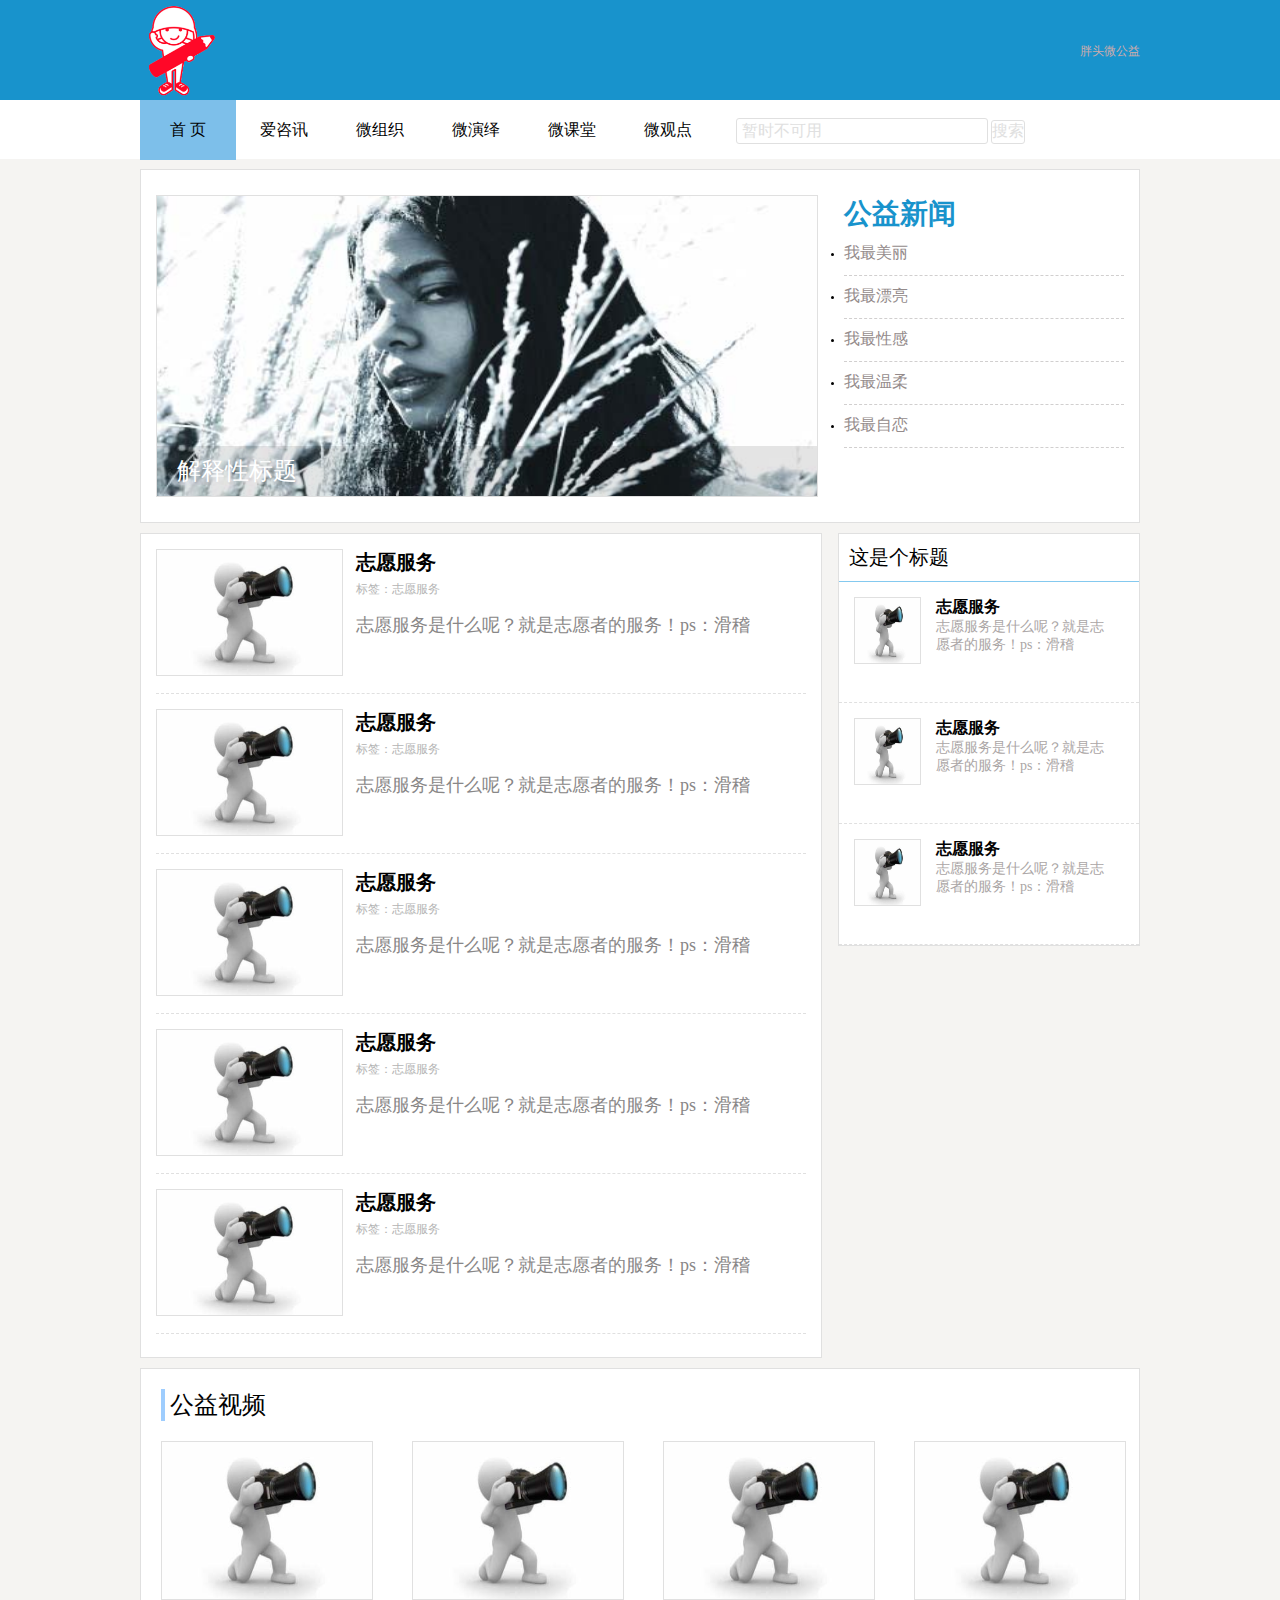
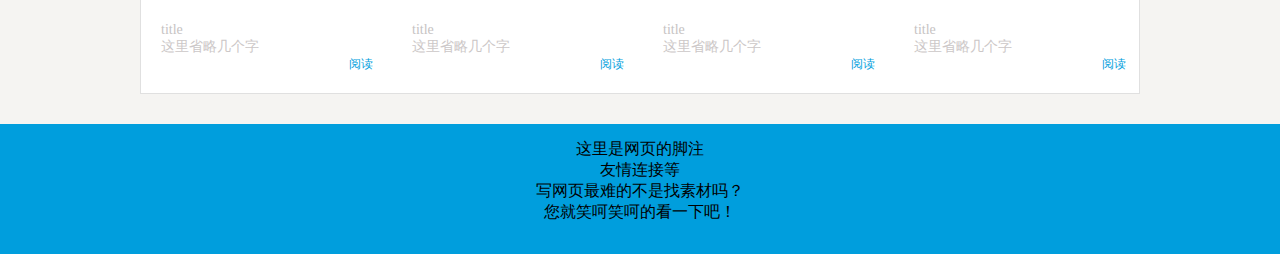
<file: 萤火虫/index.html>
<!DOCTYPE html>
<html lang="en">
<head>
	<meta charset="UTF-8" />
	<title>微公益</title>
	<link rel="stylesheet" href="css/style.css"/>
</head>
<body>
	<div id="head">
		<div class="head-wrap">
			<a href="#" title="关注公益logo" class="logo-a"><img src="img/logo.png"></a>
			<a href="#">胖头微公益</a>
		</div>
	</div>
	<header>
		<div class="header-wrap"  class="clearfix">
			<ul>
				<a href="index.html"><li  class="check">首 页</li></a>
				<a href="aizixun.html"><li>爱咨讯</li></a>
				<a href="weizuzhi.html"><li>微组织</li></a>
				<a href="weiyanyi.html"><li>微演绎</li></a>
				<a href="weiketang.html"><li>微课堂</li></a>
				<a href="weiguandian.html"><li>微观点</li></a>
			</ul>
			<form class="clearfix">
				<input type="text" name="search" id="search" placeholder="暂时不可用">
				<button class="search">搜索</button>
			</form>
		</div>
	</header>
	<main>
		<div class="main-one clearfix">
			<div class="one-left">
				<img src="img/1.jpg">
				<span>解释性标题</span>
			</div>
			<div class="one-right">
				<h2>公益新闻</h2>
				<ul>
					<li><a href="#">我最美丽</a></li>
					<li><a href="#">我最漂亮</a></li>
					<li><a href="#">我最性感</a></li>
					<li><a href="#">我最温柔</a></li>
					<li><a href="#">我最自恋</a></li>
				</ul>
			</div>
		</div>
		<div class="main-two clearfix">
			<div class="main-left">
				<ul>
					<li>
						<img  class="left-left" src="img/2.jpg">
						<div class="left-right">
							<h3><a href="">志愿服务</a></h3>
							<span>标签：志愿服务</span>
							<p>志愿服务是什么呢？就是志愿者的服务！ps：滑稽</p>
						</div>
					</li>
					<li>
						<img  class="left-left" src="img/2.jpg">
						<div class="left-right">
							<h3><a href="">志愿服务</a></h3>
							<span>标签：志愿服务</span>
							<p>志愿服务是什么呢？就是志愿者的服务！ps：滑稽</p>
						</div>
					</li>
					<li>
						<img  class="left-left" src="img/2.jpg">
						<div class="left-right">
							<h3><a href="">志愿服务</a></h3>
							<span>标签：志愿服务</span>
							<p>志愿服务是什么呢？就是志愿者的服务！ps：滑稽</p>
						</div>
					</li>
					<li>
						<img  class="left-left" src="img/2.jpg">
						<div class="left-right">
							<h3><a href="">志愿服务</a></h3>
							<span>标签：志愿服务</span>
							<p>志愿服务是什么呢？就是志愿者的服务！ps：滑稽</p>
						</div>
					</li>
					<li>
						<img  class="left-left" src="img/2.jpg">
						<div class="left-right">
							<h3><a href="">志愿服务</a></h3>
							<span>标签：志愿服务</span>
							<p>志愿服务是什么呢？就是志愿者的服务！ps：滑稽</p>
						</div>
					</li>
				</ul>
			</div>
			<div class="main-right">
				<h3>这是个标题</h3>
				<ul>
					<li>
						<img src="img/2.jpg" class="right-left">
						<div class="right-right">
							<h3><a href="">志愿服务</a></h3>
							<p>志愿服务是什么呢？就是志愿者的服务！ps：滑稽</p>
						</div>
					</li>
					<li>
						<img src="img/2.jpg" class="right-left">
						<div class="right-right">
							<h3><a href="">志愿服务</a></h3>
							<p>志愿服务是什么呢？就是志愿者的服务！ps：滑稽</p>
						</div>
					</li>
					<li>
						<img src="img/2.jpg" class="right-left">
						<div class="right-right">
							<h3><a href="">志愿服务</a></h3>
							<p>志愿服务是什么呢？就是志愿者的服务！ps：滑稽</p>
						</div>
					</li>
				</ul>
			</div>
		</div>
		<div class="main-three clearfix">
			<h2>公益视频</h2>
			<ul>
				<li>
					<img src="img/2.jpg" alt="" />
					<h4><a href="">title</a></h4>
					<p>这里省略几个字</p>
					<a href="" class="read-a">阅读</a>
				</li>
				<li>
					<img src="img/2.jpg" alt="" />
					<h4><a href="">title</a></h4>
					<p>这里省略几个字</p>
					<a href="" class="read-a">阅读</a>
				</li>
				<li>
					<img src="img/2.jpg" alt="" />
					<h4><a href="">title</a></h4>
					<p>这里省略几个字</p>
					<a href="" class="read-a">阅读</a>
				</li>
				<li>
					<img src="img/2.jpg" alt="" />
					<h4><a href="">title</a></h4>
					<p>这里省略几个字</p>
					<a href="" class="read-a">阅读</a>
				</li>
			</ul>
		</div>
	</main>
	<footer>
		<p>这里是网页的脚注</p>
		<p>友情连接等</p>
		<p>写网页最难的不是找素材吗？</p>
		<p>您就笑呵笑呵的看一下吧！</p>
	</footer>
</body>
</html>
</file>
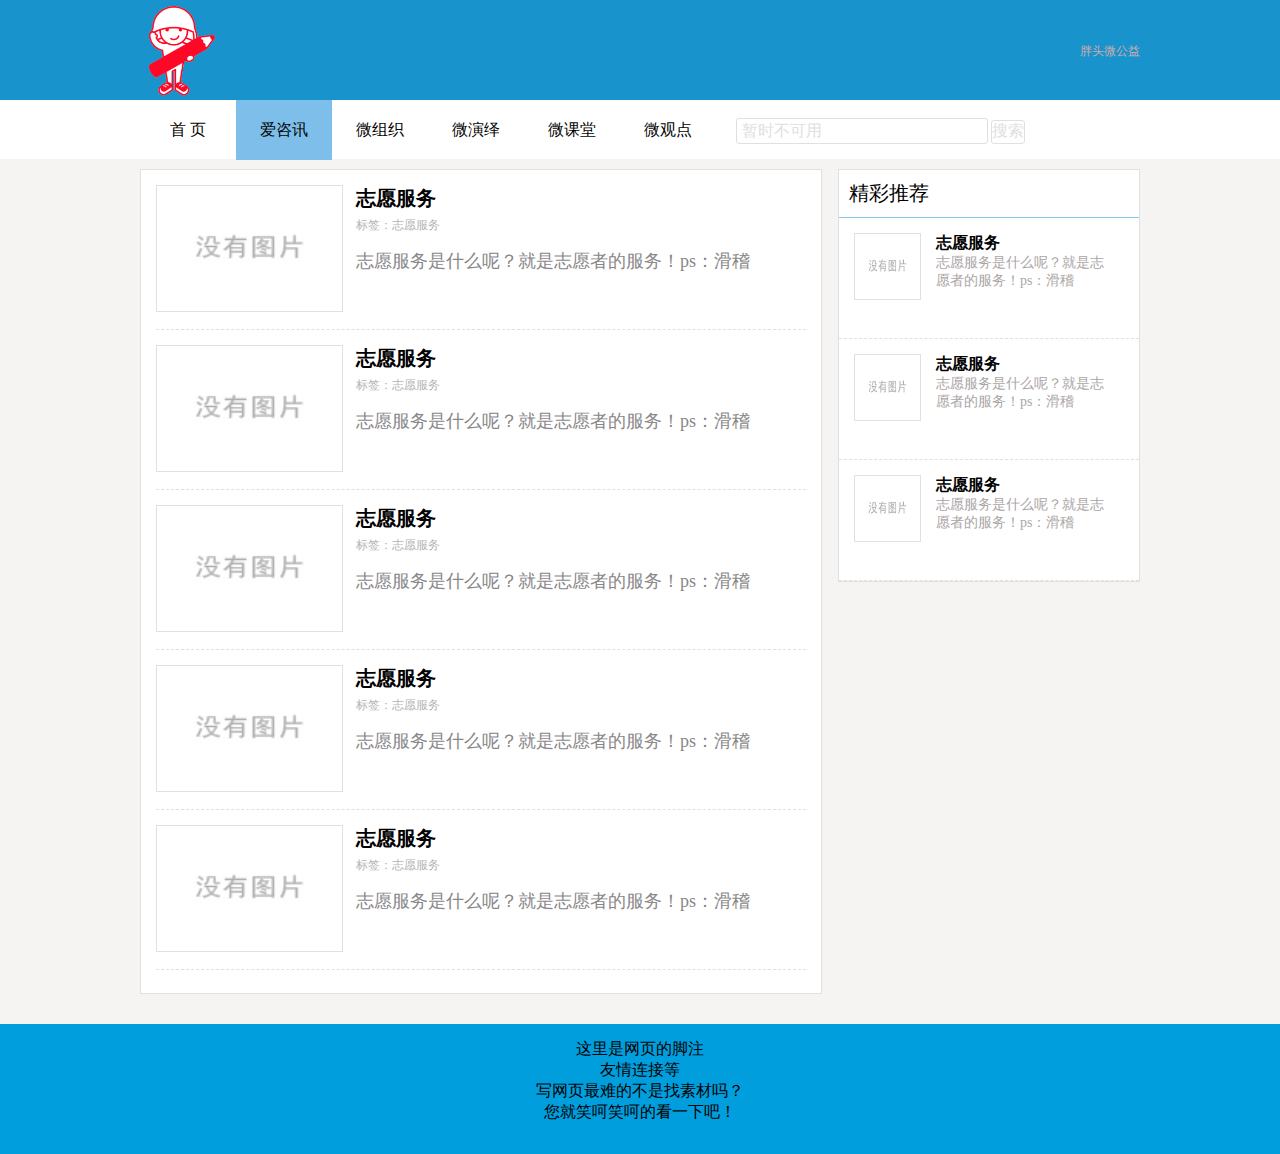
<file: 萤火虫/aizixun.html>
<!DOCTYPE html>
<html lang="en">
<head>
	<meta charset="UTF-8" />
	<title>爱咨讯</title>
	<link rel="stylesheet" href="css/style.css"/>
</head>
<body>
	<div id="head">
		<div class="head-wrap">
			<a href="#" title="关注公益logo" class="logo-a"><img src="img/logo.png"></a>
			<a href="#">胖头微公益</a>
		</div>
	</div>
	<header>
		<div class="header-wrap"  class="clearfix">
			<ul>
				<a href="index.html"><li>首 页</li></a>
				<a href="aizixun.html"><li class="check">爱咨讯</li></a>
				<a href="weizuzhi.html"><li>微组织</li></a>
				<a href="weiyanyi.html"><li>微演绎</li></a>
				<a href="weiketang.html"><li>微课堂</li></a>
				<a href="weiguandian.html"><li>微观点</li></a>
			</ul>
			<form class="clearfix">
				<input type="text" name="search" id="search" placeholder="暂时不可用">
				<button class="search">搜索</button>
			</form>
		</div>
	</header>
	<main>
		<div class="main-two clearfix">
			<div class="main-left">
				<ul>
					<li>
						<img  class="left-left" src="img/Nophoto.jpg">
						<div class="left-right">
							<h3><a href="">志愿服务</a></h3>
							<span>标签：志愿服务</span>
							<p>志愿服务是什么呢？就是志愿者的服务！ps：滑稽</p>
						</div>
					</li>
					<li>
						<img  class="left-left" src="img/Nophoto.jpg">
						<div class="left-right">
							<h3><a href="">志愿服务</a></h3>
							<span>标签：志愿服务</span>
							<p>志愿服务是什么呢？就是志愿者的服务！ps：滑稽</p>
						</div>
					</li>
					<li>
						<img  class="left-left" src="img/Nophoto.jpg">
						<div class="left-right">
							<h3><a href="">志愿服务</a></h3>
							<span>标签：志愿服务</span>
							<p>志愿服务是什么呢？就是志愿者的服务！ps：滑稽</p>
						</div>
					</li>
					<li>
						<img  class="left-left" src="img/Nophoto.jpg">
						<div class="left-right">
							<h3><a href="">志愿服务</a></h3>
							<span>标签：志愿服务</span>
							<p>志愿服务是什么呢？就是志愿者的服务！ps：滑稽</p>
						</div>
					</li>
					<li>
						<img  class="left-left" src="img/Nophoto.jpg">
						<div class="left-right">
							<h3><a href="">志愿服务</a></h3>
							<span>标签：志愿服务</span>
							<p>志愿服务是什么呢？就是志愿者的服务！ps：滑稽</p>
						</div>
					</li>
				</ul>
			</div>
			<div class="main-right">
				<h3>精彩推荐</h3>
				<ul>
					<li>
						<img src="img/Nophoto.jpg" class="right-left">
						<div class="right-right">
							<h3><a href="">志愿服务</a></h3>
							<p>志愿服务是什么呢？就是志愿者的服务！ps：滑稽</p>
						</div>
					</li>
					<li>
						<img src="img/Nophoto.jpg" class="right-left">
						<div class="right-right">
							<h3><a href="">志愿服务</a></h3>
							<p>志愿服务是什么呢？就是志愿者的服务！ps：滑稽</p>
						</div>
					</li>
					<li>
						<img src="img/Nophoto.jpg" class="right-left">
						<div class="right-right">
							<h3><a href="">志愿服务</a></h3>
							<p>志愿服务是什么呢？就是志愿者的服务！ps：滑稽</p>
						</div>
					</li>
				</ul>
			</div>
		</div>
	</main>
	<footer>
		<p>这里是网页的脚注</p>
		<p>友情连接等</p>
		<p>写网页最难的不是找素材吗？</p>
		<p>您就笑呵笑呵的看一下吧！</p>
	</footer>
</body>
</html>
</file>
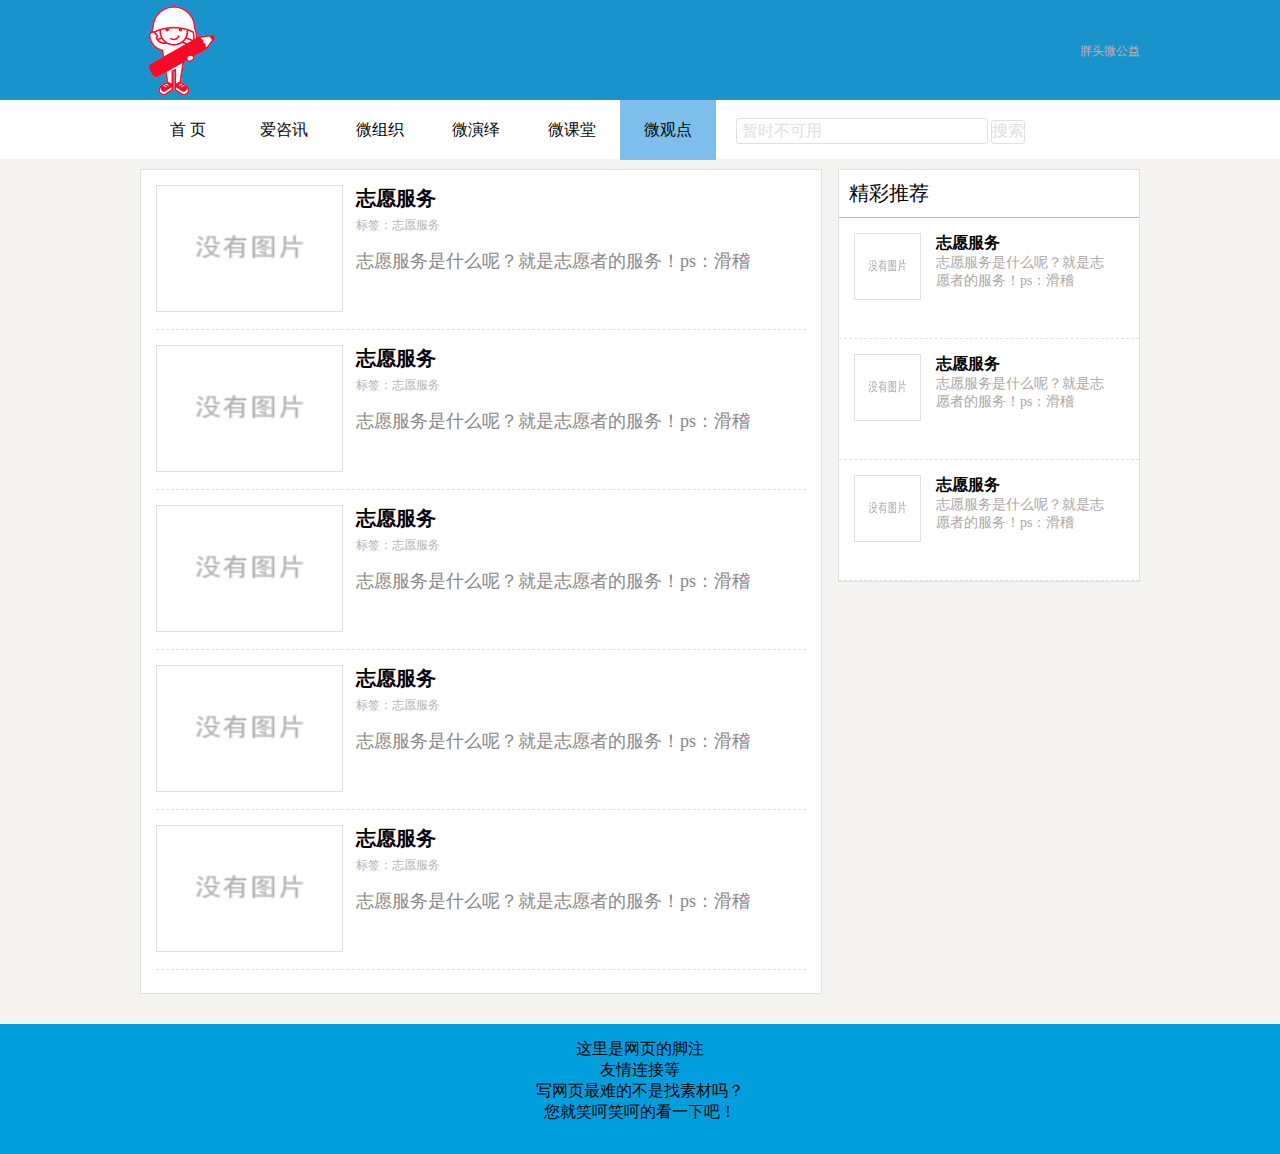
<file: 萤火虫/weiguandian.html>
<!DOCTYPE html>
<html lang="en">
<head>
	<meta charset="UTF-8" />
	<title>微观点</title>
	<link rel="stylesheet" href="css/style.css"/>
</head>
<body>
	<div id="head">
		<div class="head-wrap">
			<a href="#" title="关注公益logo" class="logo-a"><img src="img/logo.png"></a>
			<a href="#">胖头微公益</a>
		</div>
	</div>
	<header>
		<div class="header-wrap"  class="clearfix">
			<ul>
				<a href="index.html"><li>首 页</li></a>
				<a href="aizixun.html"><li>爱咨讯</li></a>
				<a href="weizuzhi.html"><li>微组织</li></a>
				<a href="weiyanyi.html"><li>微演绎</li></a>
				<a href="weiketang.html"><li>微课堂</li></a>
				<a href="weiguandian.html"><li  class="check">微观点</li></a>
			</ul>
			<form class="clearfix">
				<input type="text" name="search" id="search" placeholder="暂时不可用">
				<button class="search">搜索</button>
			</form>
		</div>
	</header>
	<main>
		<div class="main-two clearfix">
			<div class="main-left">
				<ul>
					<li>
						<img  class="left-left" src="img/Nophoto.jpg">
						<div class="left-right">
							<h3><a href="">志愿服务</a></h3>
							<span>标签：志愿服务</span>
							<p>志愿服务是什么呢？就是志愿者的服务！ps：滑稽</p>
						</div>
					</li>
					<li>
						<img  class="left-left" src="img/Nophoto.jpg">
						<div class="left-right">
							<h3><a href="">志愿服务</a></h3>
							<span>标签：志愿服务</span>
							<p>志愿服务是什么呢？就是志愿者的服务！ps：滑稽</p>
						</div>
					</li>
					<li>
						<img  class="left-left" src="img/Nophoto.jpg">
						<div class="left-right">
							<h3><a href="">志愿服务</a></h3>
							<span>标签：志愿服务</span>
							<p>志愿服务是什么呢？就是志愿者的服务！ps：滑稽</p>
						</div>
					</li>
					<li>
						<img  class="left-left" src="img/Nophoto.jpg">
						<div class="left-right">
							<h3><a href="">志愿服务</a></h3>
							<span>标签：志愿服务</span>
							<p>志愿服务是什么呢？就是志愿者的服务！ps：滑稽</p>
						</div>
					</li>
					<li>
						<img  class="left-left" src="img/Nophoto.jpg">
						<div class="left-right">
							<h3><a href="">志愿服务</a></h3>
							<span>标签：志愿服务</span>
							<p>志愿服务是什么呢？就是志愿者的服务！ps：滑稽</p>
						</div>
					</li>
				</ul>
			</div>
			<div class="main-right">
				<h3>精彩推荐</h3>
				<ul>
					<li>
						<img src="img/Nophoto.jpg" class="right-left">
						<div class="right-right">
							<h3><a href="">志愿服务</a></h3>
							<p>志愿服务是什么呢？就是志愿者的服务！ps：滑稽</p>
						</div>
					</li>
					<li>
						<img src="img/Nophoto.jpg" class="right-left">
						<div class="right-right">
							<h3><a href="">志愿服务</a></h3>
							<p>志愿服务是什么呢？就是志愿者的服务！ps：滑稽</p>
						</div>
					</li>
					<li>
						<img src="img/Nophoto.jpg" class="right-left">
						<div class="right-right">
							<h3><a href="">志愿服务</a></h3>
							<p>志愿服务是什么呢？就是志愿者的服务！ps：滑稽</p>
						</div>
					</li>
				</ul>
			</div>
		</div>
	</main>
	<footer>
		<p>这里是网页的脚注</p>
		<p>友情连接等</p>
		<p>写网页最难的不是找素材吗？</p>
		<p>您就笑呵笑呵的看一下吧！</p>
	</footer>
</body>
</html>
</file>
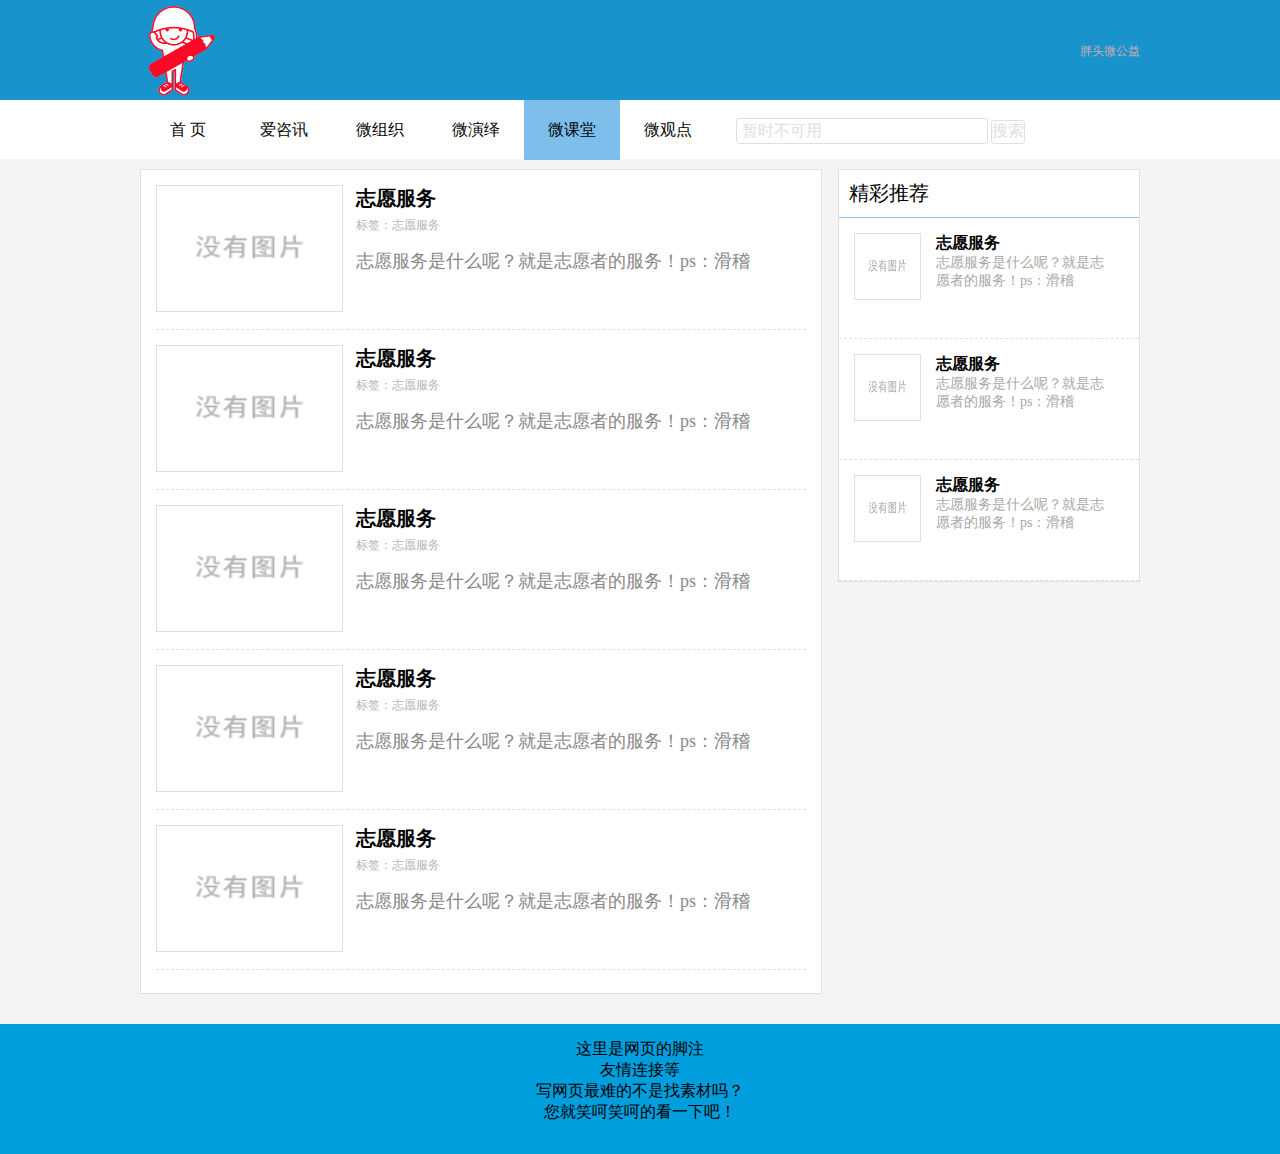
<file: 萤火虫/weiketang.html>
<!DOCTYPE html>
<html lang="en">
<head>
	<meta charset="UTF-8" />
	<title>微课堂</title>
	<link rel="stylesheet" href="css/style.css"/>
</head>
<body>
	<div id="head">
		<div class="head-wrap">
			<a href="#" title="关注公益logo" class="logo-a"><img src="img/logo.png"></a>
			<a href="#">胖头微公益</a>
		</div>
	</div>
	<header>
		<div class="header-wrap"  class="clearfix">
			<ul>
				<a href="index.html"><li>首 页</li></a>
				<a href="aizixun.html"><li>爱咨讯</li></a>
				<a href="weizuzhi.html"><li>微组织</li></a>
				<a href="weiyanyi.html"><li>微演绎</li></a>
				<a href="weiketang.html"><li class="check">微课堂</li></a>
				<a href="weiguandian.html"><li>微观点</li></a>
			</ul>
			<form class="clearfix">
				<input type="text" name="search" id="search" placeholder="暂时不可用">
				<button class="search">搜索</button>
			</form>
		</div>
	</header>
	<main>
		<div class="main-two clearfix">
			<div class="main-left">
				<ul>
					<li>
						<img  class="left-left" src="img/Nophoto.jpg">
						<div class="left-right">
							<h3><a href="">志愿服务</a></h3>
							<span>标签：志愿服务</span>
							<p>志愿服务是什么呢？就是志愿者的服务！ps：滑稽</p>
						</div>
					</li>
					<li>
						<img  class="left-left" src="img/Nophoto.jpg">
						<div class="left-right">
							<h3><a href="">志愿服务</a></h3>
							<span>标签：志愿服务</span>
							<p>志愿服务是什么呢？就是志愿者的服务！ps：滑稽</p>
						</div>
					</li>
					<li>
						<img  class="left-left" src="img/Nophoto.jpg">
						<div class="left-right">
							<h3><a href="">志愿服务</a></h3>
							<span>标签：志愿服务</span>
							<p>志愿服务是什么呢？就是志愿者的服务！ps：滑稽</p>
						</div>
					</li>
					<li>
						<img  class="left-left" src="img/Nophoto.jpg">
						<div class="left-right">
							<h3><a href="">志愿服务</a></h3>
							<span>标签：志愿服务</span>
							<p>志愿服务是什么呢？就是志愿者的服务！ps：滑稽</p>
						</div>
					</li>
					<li>
						<img  class="left-left" src="img/Nophoto.jpg">
						<div class="left-right">
							<h3><a href="">志愿服务</a></h3>
							<span>标签：志愿服务</span>
							<p>志愿服务是什么呢？就是志愿者的服务！ps：滑稽</p>
						</div>
					</li>
				</ul>
			</div>
			<div class="main-right">
				<h3>精彩推荐</h3>
				<ul>
					<li>
						<img src="img/Nophoto.jpg" class="right-left">
						<div class="right-right">
							<h3><a href="">志愿服务</a></h3>
							<p>志愿服务是什么呢？就是志愿者的服务！ps：滑稽</p>
						</div>
					</li>
					<li>
						<img src="img/Nophoto.jpg" class="right-left">
						<div class="right-right">
							<h3><a href="">志愿服务</a></h3>
							<p>志愿服务是什么呢？就是志愿者的服务！ps：滑稽</p>
						</div>
					</li>
					<li>
						<img src="img/Nophoto.jpg" class="right-left">
						<div class="right-right">
							<h3><a href="">志愿服务</a></h3>
							<p>志愿服务是什么呢？就是志愿者的服务！ps：滑稽</p>
						</div>
					</li>
				</ul>
			</div>
		</div>
	</main>
	<footer>
		<p>这里是网页的脚注</p>
		<p>友情连接等</p>
		<p>写网页最难的不是找素材吗？</p>
		<p>您就笑呵笑呵的看一下吧！</p>
	</footer>
</body>
</html>
</file>
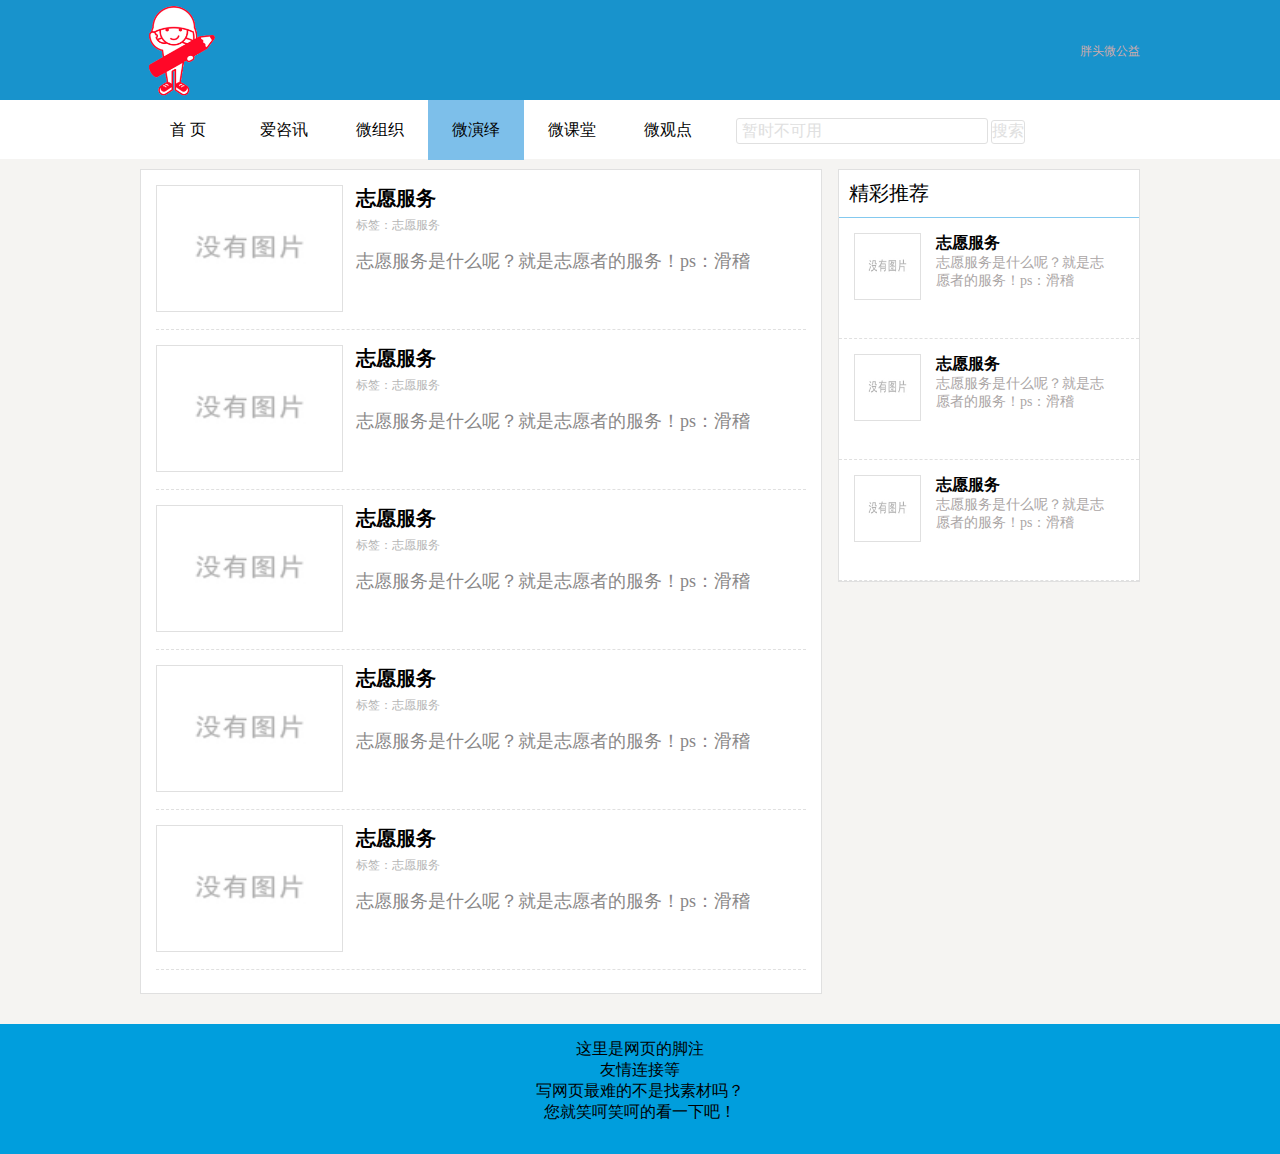
<file: 萤火虫/weiyanyi.html>
<!DOCTYPE html>
<html lang="en">
<head>
	<meta charset="UTF-8" />
	<title>微演绎</title>
	<link rel="stylesheet" href="css/style.css"/>
</head>
<body>
	<div id="head">
		<div class="head-wrap">
			<a href="#" title="关注公益logo" class="logo-a"><img src="img/logo.png"></a>
			<a href="#">胖头微公益</a>
		</div>
	</div>
	<header>
		<div class="header-wrap"  class="clearfix">
			<ul>
				<a href="index.html"><li>首 页</li></a>
				<a href="aizixun.html"><li>爱咨讯</li></a>
				<a href="weizuzhi.html"><li>微组织</li></a>
				<a href="weiyanyi.html"><li  class="check">微演绎</li></a>
				<a href="weiketang.html"><li>微课堂</li></a>
				<a href="weiguandian.html"><li>微观点</li></a>
			</ul>
			<form class="clearfix">
				<input type="text" name="search" id="search" placeholder="暂时不可用">
				<button class="search">搜索</button>
			</form>
		</div>
	</header>
	<main>
		<div class="main-two clearfix">
			<div class="main-left">
				<ul>
					<li>
						<img  class="left-left" src="img/Nophoto.jpg">
						<div class="left-right">
							<h3><a href="">志愿服务</a></h3>
							<span>标签：志愿服务</span>
							<p>志愿服务是什么呢？就是志愿者的服务！ps：滑稽</p>
						</div>
					</li>
					<li>
						<img  class="left-left" src="img/Nophoto.jpg">
						<div class="left-right">
							<h3><a href="">志愿服务</a></h3>
							<span>标签：志愿服务</span>
							<p>志愿服务是什么呢？就是志愿者的服务！ps：滑稽</p>
						</div>
					</li>
					<li>
						<img  class="left-left" src="img/Nophoto.jpg">
						<div class="left-right">
							<h3><a href="">志愿服务</a></h3>
							<span>标签：志愿服务</span>
							<p>志愿服务是什么呢？就是志愿者的服务！ps：滑稽</p>
						</div>
					</li>
					<li>
						<img  class="left-left" src="img/Nophoto.jpg">
						<div class="left-right">
							<h3><a href="">志愿服务</a></h3>
							<span>标签：志愿服务</span>
							<p>志愿服务是什么呢？就是志愿者的服务！ps：滑稽</p>
						</div>
					</li>
					<li>
						<img  class="left-left" src="img/Nophoto.jpg">
						<div class="left-right">
							<h3><a href="">志愿服务</a></h3>
							<span>标签：志愿服务</span>
							<p>志愿服务是什么呢？就是志愿者的服务！ps：滑稽</p>
						</div>
					</li>
				</ul>
			</div>
			<div class="main-right">
				<h3>精彩推荐</h3>
				<ul>
					<li>
						<img src="img/Nophoto.jpg" class="right-left">
						<div class="right-right">
							<h3><a href="">志愿服务</a></h3>
							<p>志愿服务是什么呢？就是志愿者的服务！ps：滑稽</p>
						</div>
					</li>
					<li>
						<img src="img/Nophoto.jpg" class="right-left">
						<div class="right-right">
							<h3><a href="">志愿服务</a></h3>
							<p>志愿服务是什么呢？就是志愿者的服务！ps：滑稽</p>
						</div>
					</li>
					<li>
						<img src="img/Nophoto.jpg" class="right-left">
						<div class="right-right">
							<h3><a href="">志愿服务</a></h3>
							<p>志愿服务是什么呢？就是志愿者的服务！ps：滑稽</p>
						</div>
					</li>
				</ul>
			</div>
		</div>
	</main>
	<footer>
		<p>这里是网页的脚注</p>
		<p>友情连接等</p>
		<p>写网页最难的不是找素材吗？</p>
		<p>您就笑呵笑呵的看一下吧！</p>
	</footer>
</body>
</html>
</file>
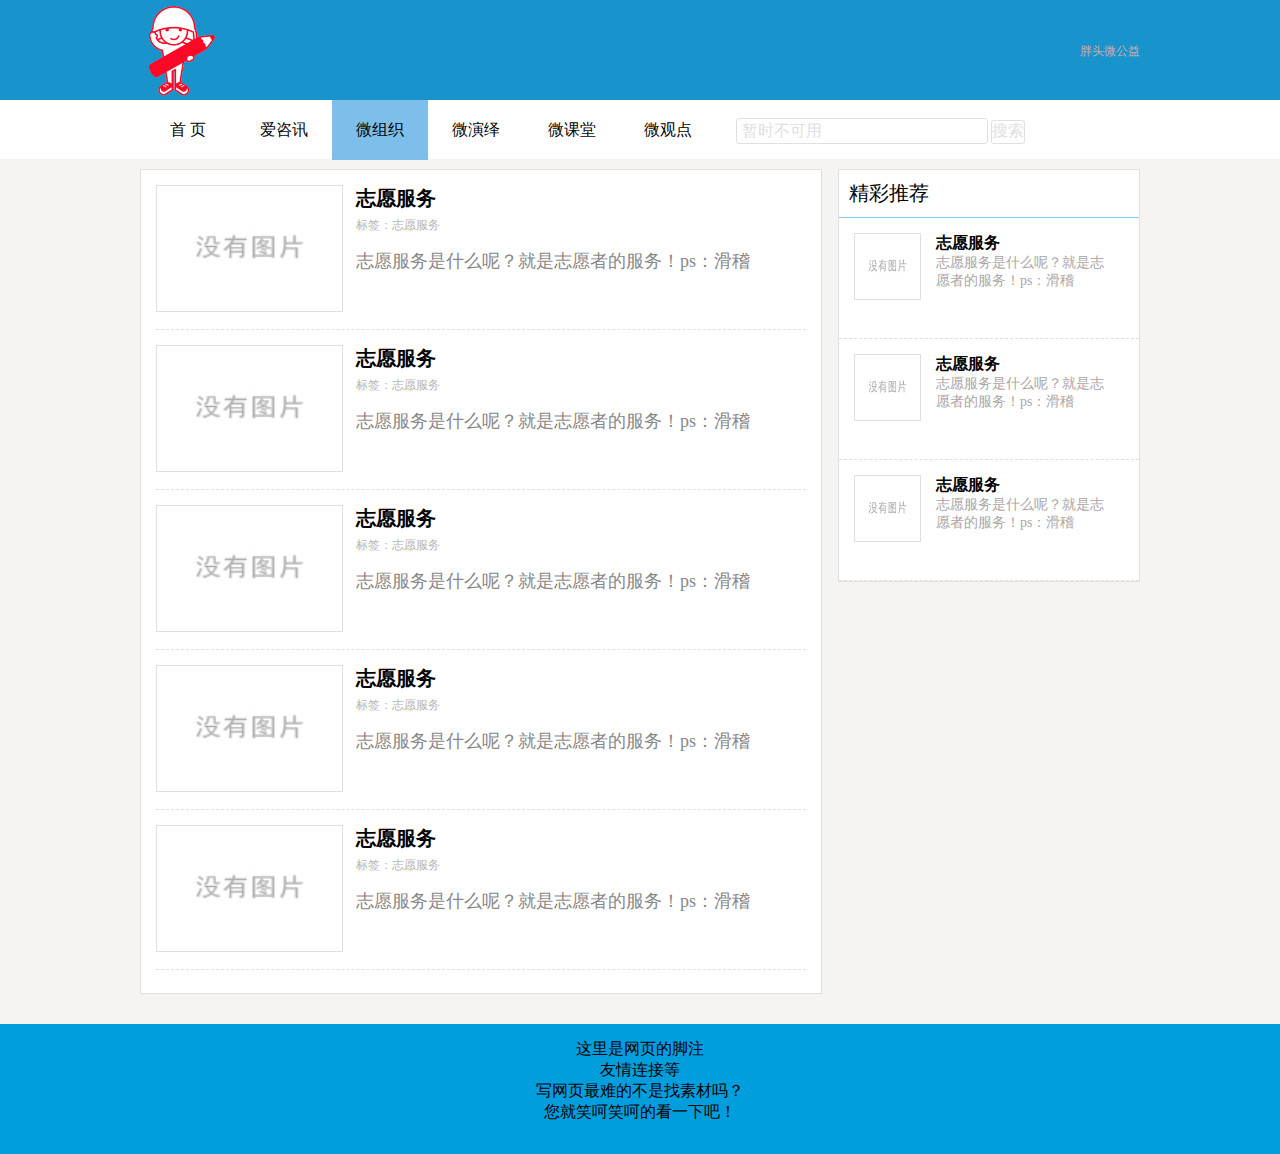
<file: 萤火虫/weizuzhi.html>
<!DOCTYPE html>
<html lang="en">
<head>
	<meta charset="UTF-8" />
	<title>微组织</title>
	<link rel="stylesheet" href="css/style.css"/>
</head>
<body>
	<div id="head">
		<div class="head-wrap">
			<a href="#" title="关注公益logo" class="logo-a"><img src="img/logo.png"></a>
			<a href="#">胖头微公益</a>
		</div>
	</div>
	<header>
		<div class="header-wrap"  class="clearfix">
			<ul>
				<a href="index.html"><li>首 页</li></a>
				<a href="aizixun.html"><li>爱咨讯</li></a>
				<a href="weizuzhi.html"><li  class="check">微组织</li></a>
				<a href="weiyanyi.html"><li>微演绎</li></a>
				<a href="weiketang.html"><li>微课堂</li></a>
				<a href="weiguandian.html"><li>微观点</li></a>
			</ul>
			<form class="clearfix">
				<input type="text" name="search" id="search" placeholder="暂时不可用">
				<button class="search">搜索</button>
			</form>
		</div>
	</header>
	<main>
		<div class="main-two clearfix">
			<div class="main-left">
				<ul>
					<li>
						<img  class="left-left" src="img/Nophoto.jpg">
						<div class="left-right">
							<h3><a href="">志愿服务</a></h3>
							<span>标签：志愿服务</span>
							<p>志愿服务是什么呢？就是志愿者的服务！ps：滑稽</p>
						</div>
					</li>
					<li>
						<img  class="left-left" src="img/Nophoto.jpg">
						<div class="left-right">
							<h3><a href="">志愿服务</a></h3>
							<span>标签：志愿服务</span>
							<p>志愿服务是什么呢？就是志愿者的服务！ps：滑稽</p>
						</div>
					</li>
					<li>
						<img  class="left-left" src="img/Nophoto.jpg">
						<div class="left-right">
							<h3><a href="">志愿服务</a></h3>
							<span>标签：志愿服务</span>
							<p>志愿服务是什么呢？就是志愿者的服务！ps：滑稽</p>
						</div>
					</li>
					<li>
						<img  class="left-left" src="img/Nophoto.jpg">
						<div class="left-right">
							<h3><a href="">志愿服务</a></h3>
							<span>标签：志愿服务</span>
							<p>志愿服务是什么呢？就是志愿者的服务！ps：滑稽</p>
						</div>
					</li>
					<li>
						<img  class="left-left" src="img/Nophoto.jpg">
						<div class="left-right">
							<h3><a href="">志愿服务</a></h3>
							<span>标签：志愿服务</span>
							<p>志愿服务是什么呢？就是志愿者的服务！ps：滑稽</p>
						</div>
					</li>
				</ul>
			</div>
			<div class="main-right">
				<h3>精彩推荐</h3>
				<ul>
					<li>
						<img src="img/Nophoto.jpg" class="right-left">
						<div class="right-right">
							<h3><a href="">志愿服务</a></h3>
							<p>志愿服务是什么呢？就是志愿者的服务！ps：滑稽</p>
						</div>
					</li>
					<li>
						<img src="img/Nophoto.jpg" class="right-left">
						<div class="right-right">
							<h3><a href="">志愿服务</a></h3>
							<p>志愿服务是什么呢？就是志愿者的服务！ps：滑稽</p>
						</div>
					</li>
					<li>
						<img src="img/Nophoto.jpg" class="right-left">
						<div class="right-right">
							<h3><a href="">志愿服务</a></h3>
							<p>志愿服务是什么呢？就是志愿者的服务！ps：滑稽</p>
						</div>
					</li>
				</ul>
			</div>
		</div>
	</main>
	<footer>
		<p>这里是网页的脚注</p>
		<p>友情连接等</p>
		<p>写网页最难的不是找素材吗？</p>
		<p>您就笑呵笑呵的看一下吧！</p>
	</footer>
</body>
</html>
</file>
<file: 萤火虫/css/style.css>
h1,h2,h3,h4,h5,h6,p,div,span,input,
img,ul,li,ol,html,body,a,dl, dt, dd,
header,main,footer,nav,section,address,button,figure,figcaption,
table, caption, tbody, tfoot, thead, tr, th, td{
	padding: 0;
	margin: 0;
/*	-webkit-box-sizing: border-box;
	        box-sizing: border-box;*/
	background: transparent;
	font-family: 微软雅黑;
	font-size: 10px;
	/*border: 1px solid red;*/
}

article,aside,figure,figcaption,footer,header,main,nav,section,summary{
	display: block;
}

a{
	text-decoration: none;
}

a:hover{
	color: rgb(0, 158, 221);
}

body{
	background-color: rgb(245, 244, 242);
}

.clearfix:after{ 
    content: '';
    display: block;
    clear: both;
    height: 0;
    visibility: hidden;
}

.clearfix{ /*兼容 IE*/
    zoom: 1;
}
/*公有样式结束*/
#head{
	width: 100%;
	background: rgb(24, 147, 204);
	height: 100px;
}

.head-wrap{
	width: 1000px;
	margin: 0 auto;
	height: 50px;
	line-height: 50px;
	position: relative;
}

#head img{
	/*width: 200px;*/
	margin-top: -20px;
	height: 100px;
}

#head .logo-a{
	display: block;
	position: absolute;
	top: 20px;
	left: 0px;
}

#head a:last-child{
	display: block;
	position: absolute;
	top: 26px;
	right: 0;
	font-size: 1.2rem;
	color: #CBACAC;
}
/*head结束*/
header{
	width: 100%;
	height: 59px;
	background-color: #FFFFFF;
	border-bottom: 1 solid rgb(224, 224, 224);
}

.header-wrap{
	width: 1000px;
	margin: 0 auto;
	position: relative;
}

header ul{
	list-style: none;
}

header ul li{
	float: left;
	line-height: 6rem;
	display: block;
	width: 9.6rem;
	text-align: center;
	border-right: 1px solid rgb(224, 224, 224);
}

header ul .check{
	background: #7DBFEA;
}

header ul li:last-child{
	border-right:none;
}

header ul li:hover{
	background: #7DBFEA;
}

header ul li{
	font-size: 1.6rem;
	color: #010101;
}

header ul li a:hover{
	color: #000000;
}

header form input{
	/*float: right;*/
	margin-top: 1.8rem;
	margin-left: 2rem;
	width: 240px;
	height: 24px;
	line-height: 24px;
	padding: 0px 5px;
	border-radius: 3px;
	border:1px solid rgb(224, 224, 224);
	font-size: 1.6rem;
}

header form button{
	height: 24px;
	font-size: 1.6rem;
	border-radius: 3px;
	border:1px solid rgb(224,224,224);
	color: rgb(224, 224, 224);
}

header form button:hover{
	background-color: rgb(224, 224, 224);
}

/*更改placeholder颜色*/
input::-webkit-input-placeholder { /* WebKit browsers */
	color:rgb(224,224,224);
}

input:-moz-placeholder { /* Mozilla Firefox 4 to 18 */
	color:rgb(224,224,224);
}

input::-moz-placeholder { /* Mozilla Firefox 19+ */
	color:rgb(224,224,224);
}

input:-ms-input-placeholder { /* Internet Explorer 10+ */
	color:rgb(224,224,224);
}

/*header结束*/
main{
	width: 1000px;
	margin: 0 auto;
}

main>div{
	margin:1rem 0px; 
	background-color: #FFFFFF;
	border:1px solid #E0E0E0;
}
/*main-one*/
.main-one{
	padding: 2.5rem 1.5rem;
}

.one-left{
	position: relative;
	width: 66rem;
	height: 30rem;
	border:1px solid #E0E0E0;
	float: left;
}

.one-left img{
	width: 66rem;
	height: 30rem;
}

.one-left span{
	display: block;
	width: 66rem;
	height: 5rem;
	line-height: 5rem;
	text-indent: 2rem;
	font-size: 2.4rem;
	position: absolute;
	left: 0;
	bottom: 0;
	background-color: rgba(0,0,0,0.1);
	color: #FFFFFF;
}

.one-right {
	float: right;
	width: 28rem;
	height: 29.5rem;
}

.one-right h2{
	font-size: 2.8rem;
	color: rgb(24, 147, 204);
}

.one-right ul li{
	line-height: 4rem;
	border-bottom: 1px dashed #D1CFCF;
}

.one-right ul li a{
	font-size: 1.6rem;
	color: #948B8B;
}

.one-right ul li a:hover{
	color: rgb(24, 147, 204);
}

/*one结束*/
.main-two{
	background-color: rgb(245, 244, 242);
	border:none;
}

.main-left{
	float: left;
	background-color: #FFFFFF;
	border:1px solid #E0E0E0;
	width: 65rem;
	padding: 0 15px 23px;
}

.main-left li{
	width: 100%;
	border-bottom: 1px dashed #E0E0E0;
	list-style: none;
	padding: 15px 0px;
}

.left-left{
	border:1px solid rgb(224,224,224);
	width: 18.5rem;
	height: 12.5rem;
}

.left-right{
	float: right;
	width: 45rem;
}

.left-right h3{
	margin-bottom: 0.5rem;
}

.left-right h3 a{
	font-size: 2rem;
	color: #000000;
}

.left-right h3 a:hover{
	color: rgb(0, 158, 221);
}

.left-right span{
	color: #B4B4B4;
	font-size: 1.2rem;
}

.left-right p{
	color: #898787;
	font-size: 1.8rem;
	margin-top: 1.5rem;
}

.main-right{
	float: right;
	background-color: #FFFFFF;
	border:1px solid #E0E0E0;
	width: 30rem;
}

.main-right>h3{
	font-size: 2rem;
	padding: 1rem;
	font-weight: normal;
	border-bottom: 1px solid #84C9EF;
}

.main-right li{
	width: calc(30rem-38px);
	height: 9rem;
	border-bottom: 1px dashed #E0E0E0;
	list-style: none;
	padding: 15px 23px 15px 15px;
}

.right-left{
	border:1px solid rgb(224,224,224);
	width: 6.5rem;
	height: 6.5rem;
}

.right-right{
	float: right;
	width: 18rem;
}

.right-right h3 a{
	font-size: 1.6rem;
	margin-bottom: 0.5rem;
	color: #020202
}

.right-right h3 a:hover{
	color: rgb(0, 158, 221);
}

.right-right p{
	font-size: 1.4rem;
	color: #ABA6A6;
}

/*two结束*/

.main-three{
	padding: 2rem;
}

.main-three h2{
	font-size: 2.4rem;
	font-weight: normal;
	border-left: 4px solid #9ECDFE;
	padding-left: 5px;
	margin-bottom: 2rem;
}

.main-three ul{
	display: flex;
}

.main-three li{
	list-style: none;
	margin-right: 39px;
	justify-content:space-around;
}

.main-three img{
	width: 21rem;
	height: 15.7rem;
	margin-bottom: 2rem;
	border:1px solid rgb(224,224,224);
}

.main-three h4 a{
	font-size: 1.4rem;
	font-weight: normal;
	overflow: hidden;
	color: #C6C3C3;
}

.main-three h4 a:hover{
	color: rgb(0, 158, 221);
}

.main-three p{
	font-size: 1.4rem;
	color: #CCC7C7;
}

.read-a{
	font-size: 1.2rem;
	float: right;
	color: rgb(0, 158, 221);
}

footer{
	margin-top: 3rem;
	width: 100%;
	height: 10rem;
	background-color: rgb(0, 158, 221);
	padding: 1.5rem 0;
}

footer p{
	font-size: 1.6rem;
	text-align: center;
}
</file>
